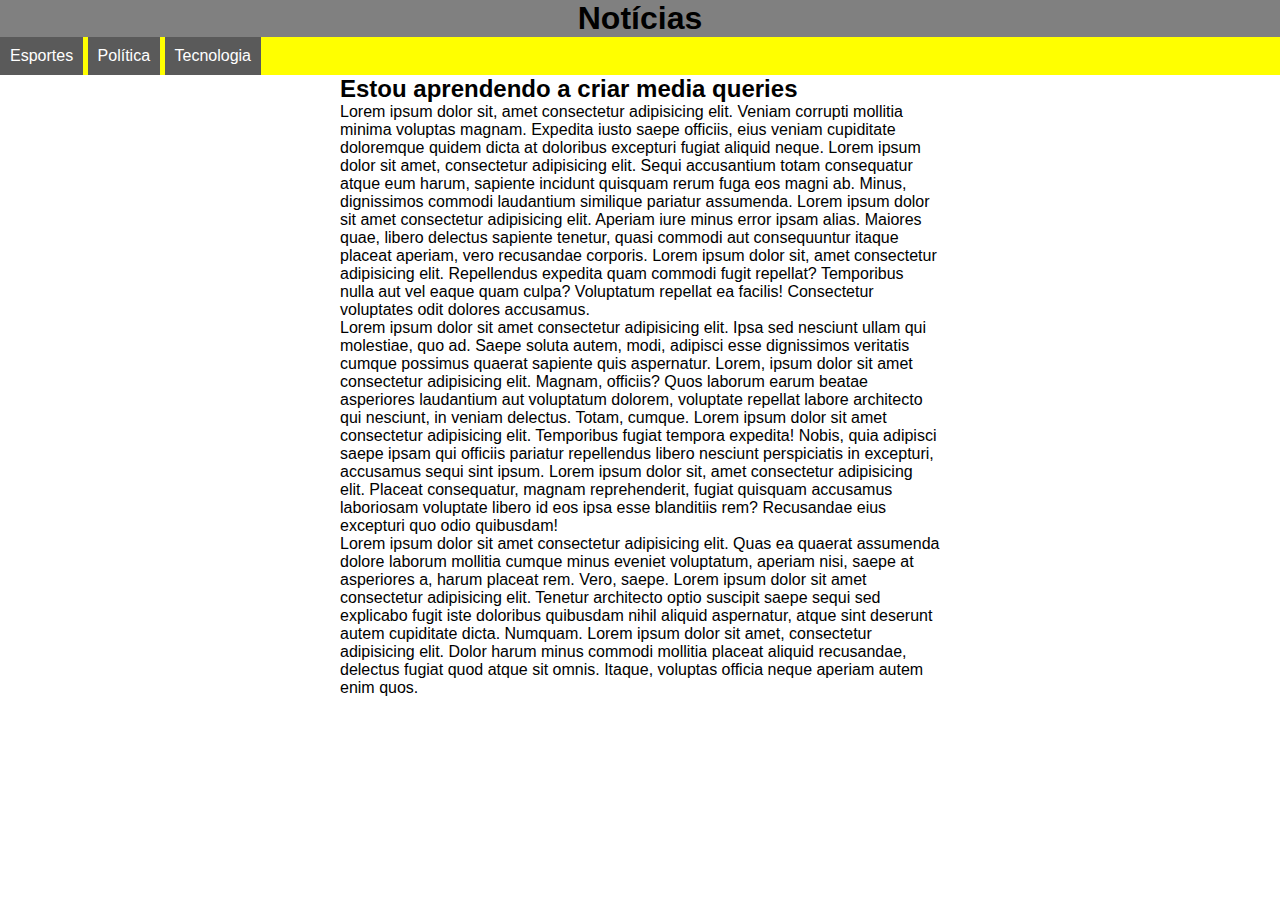
<file: mq001/index.html>
<!DOCTYPE html>
<html lang="pt-br">
<head>
    <meta charset="UTF-8">
    <meta http-equiv="X-UA-Compatible" content="IE=edge">
    <meta name="viewport" content="width=device-width, initial-scale=1.0">
    <title>Document</title>
    <link rel="stylesheet" href="estilos/tela.css" media="screen">
    <link rel="stylesheet" href="estilos/impressora.css" media="print">
</head>
<body>
    <header>
        <h1>Notícias</h1>
        <menu>
            <ul>
                <li>Esportes</li>
                <li>Política</li>
                <li>Tecnologia</li>
            </ul>
        </menu>
    </header>
    <main>
        <article>
            <h2>Estou aprendendo a criar media queries</h2>
            <p>Lorem ipsum dolor sit, amet consectetur adipisicing elit. Veniam corrupti mollitia minima voluptas magnam. Expedita iusto saepe officiis, eius veniam cupiditate doloremque quidem dicta at doloribus excepturi fugiat aliquid neque. Lorem ipsum dolor sit amet, consectetur adipisicing elit. Sequi accusantium totam consequatur atque eum harum, sapiente incidunt quisquam rerum fuga eos magni ab. Minus, dignissimos commodi laudantium similique pariatur assumenda. Lorem ipsum dolor sit amet consectetur adipisicing elit. Aperiam iure minus error ipsam alias. Maiores quae, libero delectus sapiente tenetur, quasi commodi aut consequuntur itaque placeat aperiam, vero recusandae corporis. Lorem ipsum dolor sit, amet consectetur adipisicing elit. Repellendus expedita quam commodi fugit repellat? Temporibus nulla aut vel eaque quam culpa? Voluptatum repellat ea facilis! Consectetur voluptates odit dolores accusamus.</p>

            <p>Lorem ipsum dolor sit amet consectetur adipisicing elit. Ipsa sed nesciunt ullam qui molestiae, quo ad. Saepe soluta autem, modi, adipisci esse dignissimos veritatis cumque possimus quaerat sapiente quis aspernatur. Lorem, ipsum dolor sit amet consectetur adipisicing elit. Magnam, officiis? Quos laborum earum beatae asperiores laudantium aut voluptatum dolorem, voluptate repellat labore architecto qui nesciunt, in veniam delectus. Totam, cumque. Lorem ipsum dolor sit amet consectetur adipisicing elit. Temporibus fugiat tempora expedita! Nobis, quia adipisci saepe ipsam qui officiis pariatur repellendus libero nesciunt perspiciatis in excepturi, accusamus sequi sint ipsum. Lorem ipsum dolor sit, amet consectetur adipisicing elit. Placeat consequatur, magnam reprehenderit, fugiat quisquam accusamus laboriosam voluptate libero id eos ipsa esse blanditiis rem? Recusandae eius excepturi quo odio quibusdam!</p>

            <p>Lorem ipsum dolor sit amet consectetur adipisicing elit. Quas ea quaerat assumenda dolore laborum mollitia cumque minus eveniet voluptatum, aperiam nisi, saepe at asperiores a, harum placeat rem. Vero, saepe. Lorem ipsum dolor sit amet consectetur adipisicing elit. Tenetur architecto optio suscipit saepe sequi sed explicabo fugit iste doloribus quibusdam nihil aliquid aspernatur, atque sint deserunt autem cupiditate dicta. Numquam. Lorem ipsum dolor sit amet, consectetur adipisicing elit. Dolor harum minus commodi mollitia placeat aliquid recusandae, delectus fugiat quod atque sit omnis. Itaque, voluptas officia neque aperiam autem enim quos.</p>
    
        </article>
    </main>
</body>
</html>
</file>
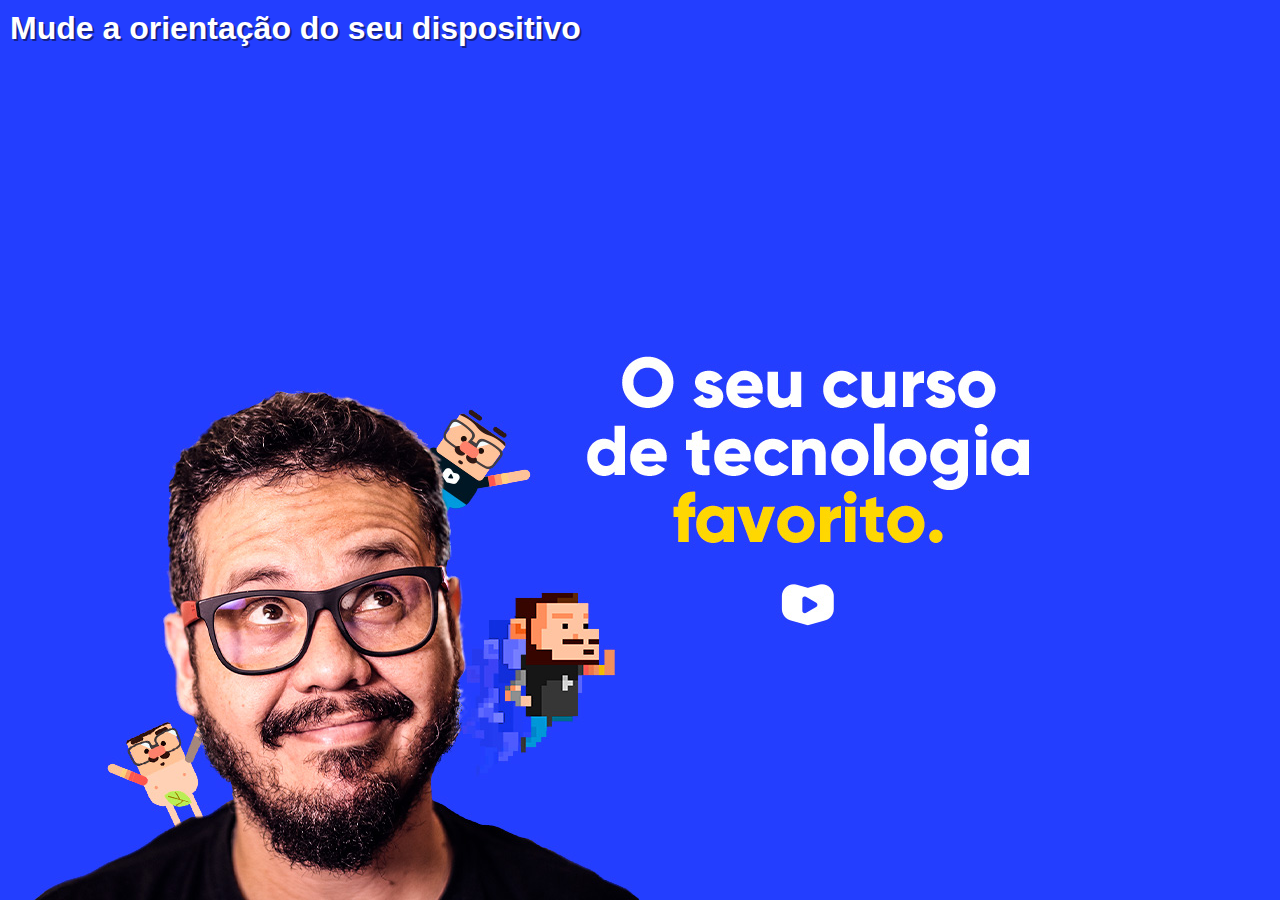
<file: mq002/index.html>
<!DOCTYPE html>
<html lang="pt-br">
<head>
    <meta charset="UTF-8">
    <meta http-equiv="X-UA-Compatible" content="IE=edge">
    <meta name="viewport" content="width=device-width, initial-scale=1.0">
    <title>Document</title>
    <link rel="stylesheet" href="estilos/style.css" media="all">
    <link rel="stylesheet" href="estilos/retrato.css" media="screen and (orientation: portrait)">
    <link rel="stylesheet" href="estilos/paisagem.css" media="screen and (orientation: landscape)">
</head>
<body>
    <h1>Mude a orientação do seu dispositivo</h1> 
</body>
</html>
</file>
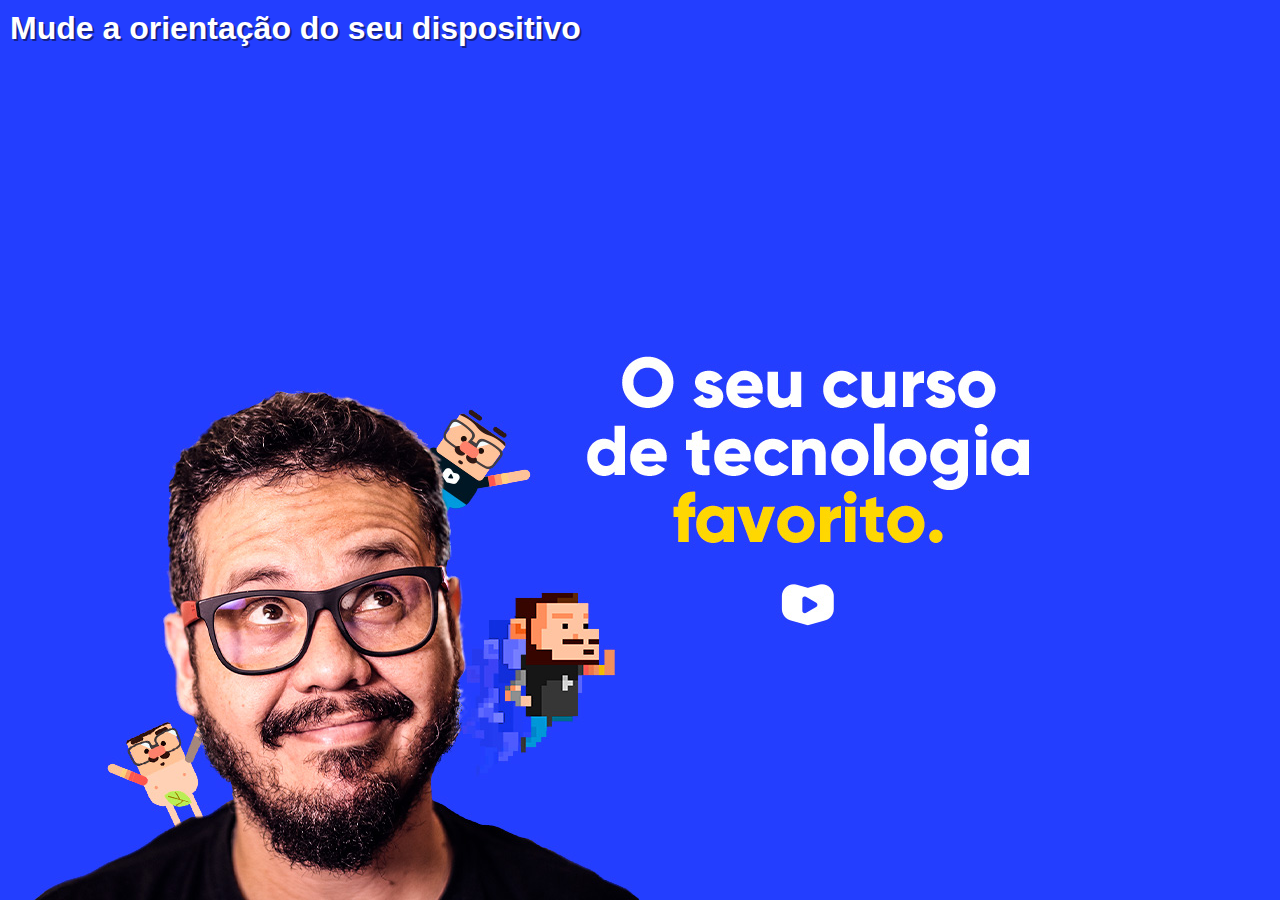
<file: mq003/index.html>
<!DOCTYPE html>
<html lang="pt-br">
<head>
    <meta charset="UTF-8">
    <meta http-equiv="X-UA-Compatible" content="IE=edge">
    <meta name="viewport" content="width=device-width, initial-scale=1.0">
    <title>Document</title>
    <link rel="stylesheet" href="style.css">
</head>
<body>
    <h1>Mude a orientação do seu dispositivo</h1> 
</body>
</html>
</file>
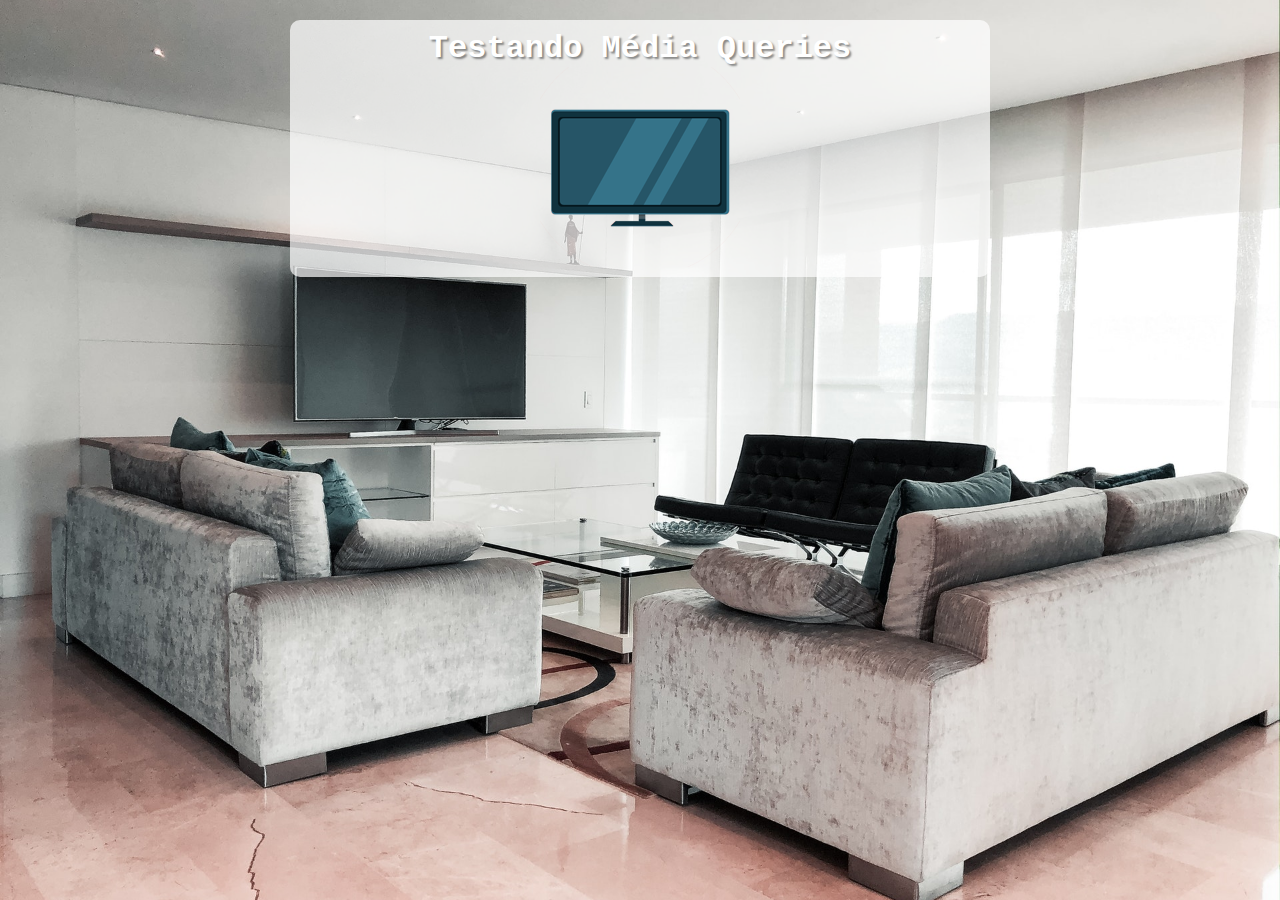
<file: mq004/index.html>
<!DOCTYPE html>
<html lang="pt-br">
<head>
    <meta charset="UTF-8">
    <meta http-equiv="X-UA-Compatible" content="IE=edge">
    <meta name="viewport" content="width=device-width, initial-scale=1.0">
    <title>Document</title>
    <link rel="stylesheet" href=" estilos/style.css" media="all">
    <link rel="stylesheet" href="estilos/media-query.css">
</head>
<body>
    <main>
        <h1>Testando Média Queries</h1> 
        <img id="phone" src="imagens/icon-phone.png" alt="Acessando via smartphone">
        <img id="tablet" src="imagens/icon-tablet.png" alt="Acessando via tablet">
        <img id="print" src="imagens/icon-print.png" alt="Versão para impressão">
        <img id="pc" src="imagens/icon-pc.png" alt="Versão para desktop">
        <img id="tv" src="imagens/icon-tv.png" alt="Versao para pc">
    </main>
</body>
</html>
</file>
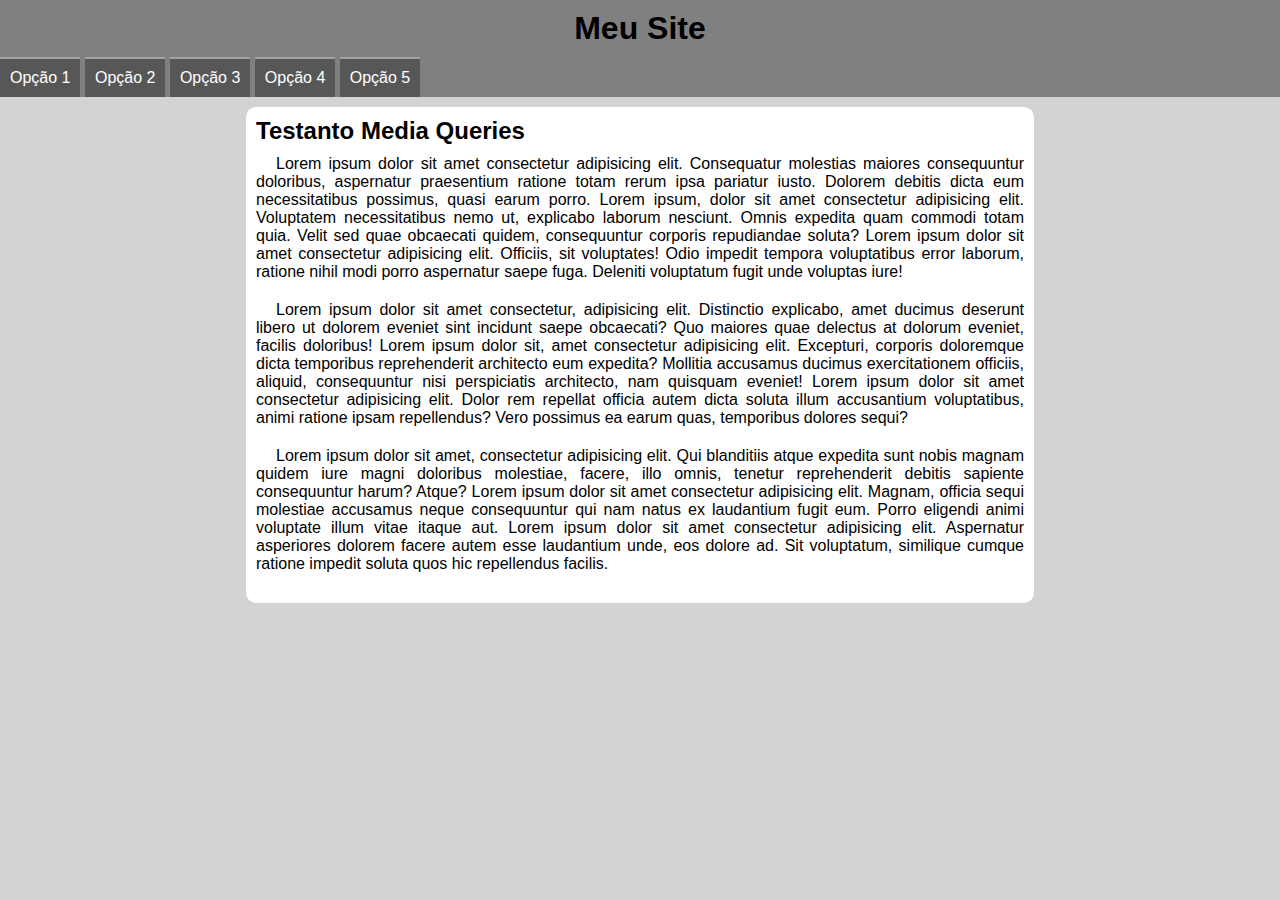
<file: mq005/index.html>
<!DOCTYPE html>
<html lang="pt-br">
<head>
    <meta charset="UTF-8">
    <meta http-equiv="X-UA-Compatible" content="IE=edge">
    <meta name="viewport" content="width=device-width, initial-scale=1.0">
    <title>Document</title>
    <link rel="stylesheet" href="https://fonts.googleapis.com/css2?family=Material+Symbols+Outlined:opsz,wght,FILL,GRAD@20..48,100..700,0..1,-50..200"/>
    <link rel="stylesheet" href="estilos/style.css">
    <link rel="stylesheet" href="estilos/media-query.css">
</head>
<body onresize="tamanho()">
    <header>
        <h1>Meu Site</h1>
        <span id="burger" class="material-symbols-outlined" onclick="clickMenu()">menu</span>
        <menu id="itens">
            <ul>
                <li><a href="#">Opção 1</a></li>
                <li><a href="#">Opção 2</a></li>
                <li><a href="#">Opção 3</a></li>
                <li><a href="#">Opção 4</a></li>
                <li><a href="#">Opção 5</a></li>
            </ul>
        </menu>
    </header>
    <main>
        <article>
            <h2>Testanto Media Queries</h2>
            <p>Lorem ipsum dolor sit amet consectetur adipisicing elit. Consequatur molestias maiores consequuntur doloribus, aspernatur praesentium ratione totam rerum ipsa pariatur iusto. Dolorem debitis dicta eum necessitatibus possimus, quasi earum porro. Lorem ipsum, dolor sit amet consectetur adipisicing elit. Voluptatem necessitatibus nemo ut, explicabo laborum nesciunt. Omnis expedita quam commodi totam quia. Velit sed quae obcaecati quidem, consequuntur corporis repudiandae soluta? Lorem ipsum dolor sit amet consectetur adipisicing elit. Officiis, sit voluptates! Odio impedit tempora voluptatibus error laborum, ratione nihil modi porro aspernatur saepe fuga. Deleniti voluptatum fugit unde voluptas iure!</p>
            <p>Lorem ipsum dolor sit amet consectetur, adipisicing elit. Distinctio explicabo, amet ducimus deserunt libero ut dolorem eveniet sint incidunt saepe obcaecati? Quo maiores quae delectus at dolorum eveniet, facilis doloribus! Lorem ipsum dolor sit, amet consectetur adipisicing elit. Excepturi, corporis doloremque dicta temporibus reprehenderit architecto eum expedita? Mollitia accusamus ducimus exercitationem officiis, aliquid, consequuntur nisi perspiciatis architecto, nam quisquam eveniet! Lorem ipsum dolor sit amet consectetur adipisicing elit. Dolor rem repellat officia autem dicta soluta illum accusantium voluptatibus, animi ratione ipsam repellendus? Vero possimus ea earum quas, temporibus dolores sequi?</p>
            <p>Lorem ipsum dolor sit amet, consectetur adipisicing elit. Qui blanditiis atque expedita sunt nobis magnam quidem iure magni doloribus molestiae, facere, illo omnis, tenetur reprehenderit debitis sapiente consequuntur harum? Atque? Lorem ipsum dolor sit amet consectetur adipisicing elit. Magnam, officia sequi molestiae accusamus neque consequuntur qui nam natus ex laudantium fugit eum. Porro eligendi animi voluptate illum vitae itaque aut. Lorem ipsum dolor sit amet consectetur adipisicing elit. Aspernatur asperiores dolorem facere autem esse laudantium unde, eos dolore ad. Sit voluptatum, similique cumque ratione impedit soluta quos hic repellendus facilis.</p>
        </article>

    </main>
    <script>
        function clickMenu(){
            if(itens.style.display == 'block'){
                itens.style.display = 'none'
            } else{
                itens.style.display = 'block'
            }
        }
        function tamanho(){
            if(window.innerWidth >= 768){
                itens.style.display = 'block'
        }else{
            itens.style.display = 'none'
        }
    }
    </script>
</body>
</html>
</file>
<file: mq001/estilos/tela.css>
@charset "UTF-8";

*{
    margin: 0px;
    padding: 0px;
}
html{
    font-family: Arial, Helvetica, sans-serif;
    font-size: 1em;
}
header{
background-color: gray;
}
header > h1{
    text-align: center;
}
menu ul{
    list-style-type: none;
    background-color: yellow;
}
menu li{
    background-color: rgb(90, 90, 90);
    color: white;
    display: inline-block;
    padding: 10px;
}
article{
    width: 600px;
    display: block;
    margin: auto;
}
</file>
<file: mq001/estilos/impressora.css>
@charset "UTF-8";

*{
    margin: 10px;
    padding: 10px;
}
html{
    font-family: 'Courier New', Courier, monospace;
    font-size: 1.5em;
    line-height: 1.5em;
}
menu{
    display: none;
}
article::after{
    content: 'Esse artigo foi impresso atravès do site www.cursoemvideo.com';
}
article{
    width: 100%;
}
</file>
<file: mq002/estilos/style.css>
@charset "UTF-8";

*{
    margin: 0px;
    padding: 0px;
    font-family: Arial, Helvetica, sans-serif;
}
html,body{
    width: 100vw;
    height: 100vh;
    background-color: #233EFF;
    background-size: contain;
    background-repeat: no-repeat;
}
h1{
    color: white;
    text-shadow: 2px 2px 0px #15228a;
    padding: 10px;
}
</file>
<file: mq002/estilos/retrato.css>
@charset "UTF-8";

body{
    background-image: url(../cev-portrait.jpg);
    background-position: center bottom;
}
</file>
<file: mq002/estilos/paisagem.css>
@charset "UTF-8";

body{
    background-image: url(../cev-landscape.jpg);
    background-position: left bottom;
}
</file>
<file: mq003/style.css>
*{
    margin: 0px;
    padding: 0px;
    font-family: Arial, Helvetica, sans-serif;
}
html,body{
    width: 100vw;
    height: 100vh;
    background-color: #233EFF;
    background-size: contain;
    background-repeat: no-repeat;
}
h1{
    color: white;
    text-shadow: 2px 2px 0px #15228a;
    padding: 10px;
}
/* declarações retrato */
@media screen and (orientation: portrait) {
    body{
        background-image: url(cev-portrait.jpg);
        background-position: center bottom;
    }
}

/* declarações paisagem */
@media screen and (orientation: landscape){
    body{
        background-image: url(cev-landscape.jpg);
        background-position: left bottom;
    }
}
</file>
<file: mq004/estilos/style.css>
/* Versão Mobile First */

*{
    margin: 0px;
    padding: 0px;
    font-family: Arial, Helvetica, sans-serif;
    font-size: 1em;
    box-sizing: border-box;
}
html{
    height: 100vh;
}
body{
    background: black url(../imagens/back-phone.jpg) no-repeat;
    background-size: cover;
    background-position: center center;
}
main{
    background-color: rgba(255, 255, 255, 0.699);
    width: 400px;
    margin: auto;
    margin-top: 20px;
    border-radius: 10px;
    padding: 10px;
}
h1{
    text-align: center;
    color: white;
    font-size: 2em;
    text-shadow: 2px 2px 2px rgba(0, 0, 0, 0.432);
}
img{
    display: block;
    margin: auto;
}
#phone{display: block;}
#tablet{display: none;}
#print{display: none;}
#pc{display: none;}
#tv{display: none;}
</file>
<file: mq004/estilos/media-query.css>
/* Todas as demais midias */


/*Typical Device Breakpoints
Small deviuces: max 600px
Phone: min 600px max 768px
Tablets: min 768px max 992px
Desktop: min 992px max 1200px
Large Desktops: min 1200px
*/
*{
    font-family: 'Courier New', Courier, monospace;
}
@media print {
    body{
        background-image: url(../imagens/icon-print.png);
    }
    main h1{
        color: black;
        text-shadow: none;
    }
    main{
        width: 90vw;
        border: 2px solid black;
    }
    main::after{
        content: 'Essa impressão foi feita atraves do site do curso em video';
        text-decoration: overline;
    }
    #phone{display: none;}
    #tablet{display: none;}
    #print{display: block;}
    #pc{display: none;}
    #tv{display: none;}
}

@media screen and (min-width: 768px) and (max-width: 992px) {
    body{
        background-image: url(../imagens/back-tablet.jpg);
    }
    #phone{display: none;}
    #tablet{display: block;}
    #print{display: none;}
    #pc{display: none;}
    #tv{display: none;}
}
@media screen and (min-width: 992px) and (max-width: 1200px) {
    body{
        background-image: url(../imagens/back-pc.jpg);
    }
    #phone{display: none;}
    #tablet{display: none;}
    #print{display: none;}
    #pc{display: block;}
    #tv{display: none;}
}
@media screen and (min-width: 1200px) {
    body{
        background-image: url(../imagens/back-tv.jpg);
    }
    main{
        width: 700px;
    }
    #phone{display: none;}
    #tablet{display: none;}
    #print{display: none;}
    #pc{display: none;}
    #tv{display: block;}
}
</file>
<file: mq005/estilos/style.css>
*{
    font-family: Arial, Helvetica, sans-serif;
    margin: 0px;
    padding: 0px;
}

body,html {
    background-color: lightgray;
}
header{
    background-color: gray;
}
header > h1{
    padding: 10px;
    text-align: center;
}
#burger{
    background-color: rgb(80, 80, 80);
    color: white;
    display: block;
    text-align: center;
    padding: 10px;
    cursor: pointer;
}
#burger:hover{
    background-color: white;
    color: black;
}
menu{
    display: none;
}
menu > ul{
    list-style-type: none;
}
menu a {
    display: block;
    padding: 10px;
    text-decoration: none;
    text-align: center;
    background-color: rgb(87, 87, 87);
    color: white;
    border-top: 2px solid rgb(161, 161, 161);
}
menu a:hover{
    background-color: rgb(143, 143, 143);
}
main{
    width: 90vw;
    background: white;
    margin: auto;
    padding: 10px;
    border-radius: 10px;
    margin-top: 10px;
}
article > h2 {
    padding-bottom: 10px;
}
article > p {
    text-align: justify;
    margin-bottom: 20px;
    text-indent: 20px;
}
</file>
<file: mq005/estilos/media-query.css>
@media screen and (min-width: 768px){
    #burger{
        display: none;
    }
    menu{
        display: block;
    }
    menu li{
        display: inline-block;
    }
    main{
        width: 768px;
    }
}
</file>
